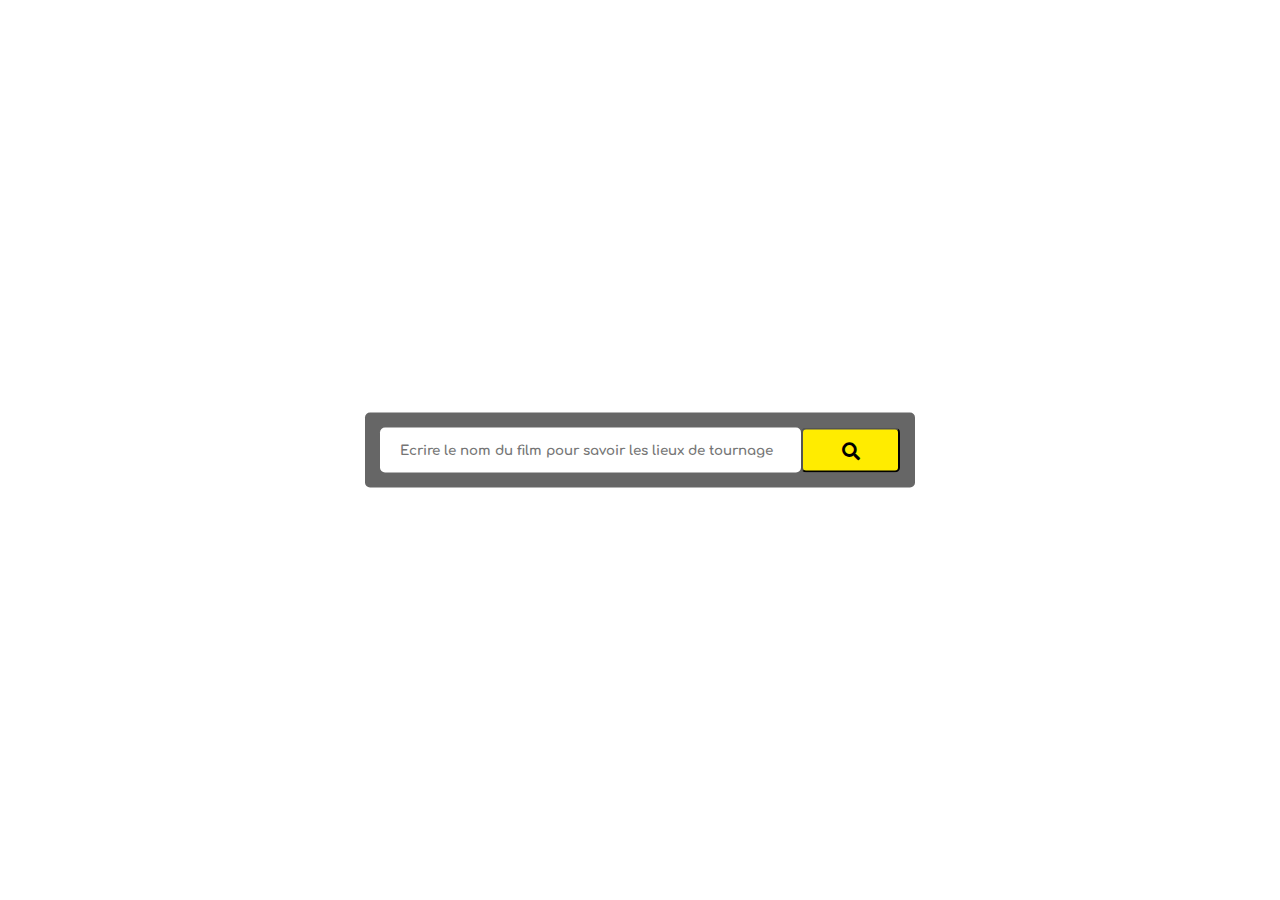
<file: index.html>
<!DOCTYPE html>
<html>

<head>
  <meta charset="UTF-8">
  <title>Chercher le tournage</title>
  <link rel="stylesheet" type="text/css" href="styles.css">
  <link rel="stylesheet" href="https://use.fontawesome.com/releases/v5.7.0/css/all.css">
</head>

<body>
  <div class="wrapper">
    <input type="text" id="searchInput" class="input" placeholder="Ecrire le nom du film pour savoir les lieux de tournage">
    <button class="searchbtn" onclick="searchData()">
      <i class="fas fa-search"></i>
    </button>
  </div>

  <script src="app.js"></script>

</body>

</html>
</file>
<file: styles.css>
@import url('https://fonts.googleapis.com/css?family=Comfortaa');

*{
	margin: 0;
	padding: 0;
	outline: none;
	box-sizing: border-box;
	font-family: 'Comfortaa', 'cursive';
}

body {
    background-image: url(https://imgur.com/RWG87q4.jpg);
    background-repeat: no-repeat;
    background-size: cover;
    height: 100vh;
  }

.wrapper{
	position: absolute;
    top: 50%;
    left: 50%;
    transform: translate(-50%, -50%);
    background: rgba(0, 0, 0,0.6);
    max-width: 550px;
    width: 100%;
    padding: 15px;
    display: flex;
    justify-content: space-between;
    border-radius: 5px;
}

.wrapper .input {
    width: 85%;
    padding: 15px 20px;
    border: none;
    border-radius: 5px;
    font-weight: bold;
}

.searchbtn {
    background: #ffec00;
    width: 20%;
    border-radius: 5px;
    position: relative;
    cursor: pointer;
}

.searchbtn .fas{
	position: absolute;
    top: 50%;
    left: 50%;
    transform: translate(-50%, -50%);
    font-size: 18px;
}
</file>
